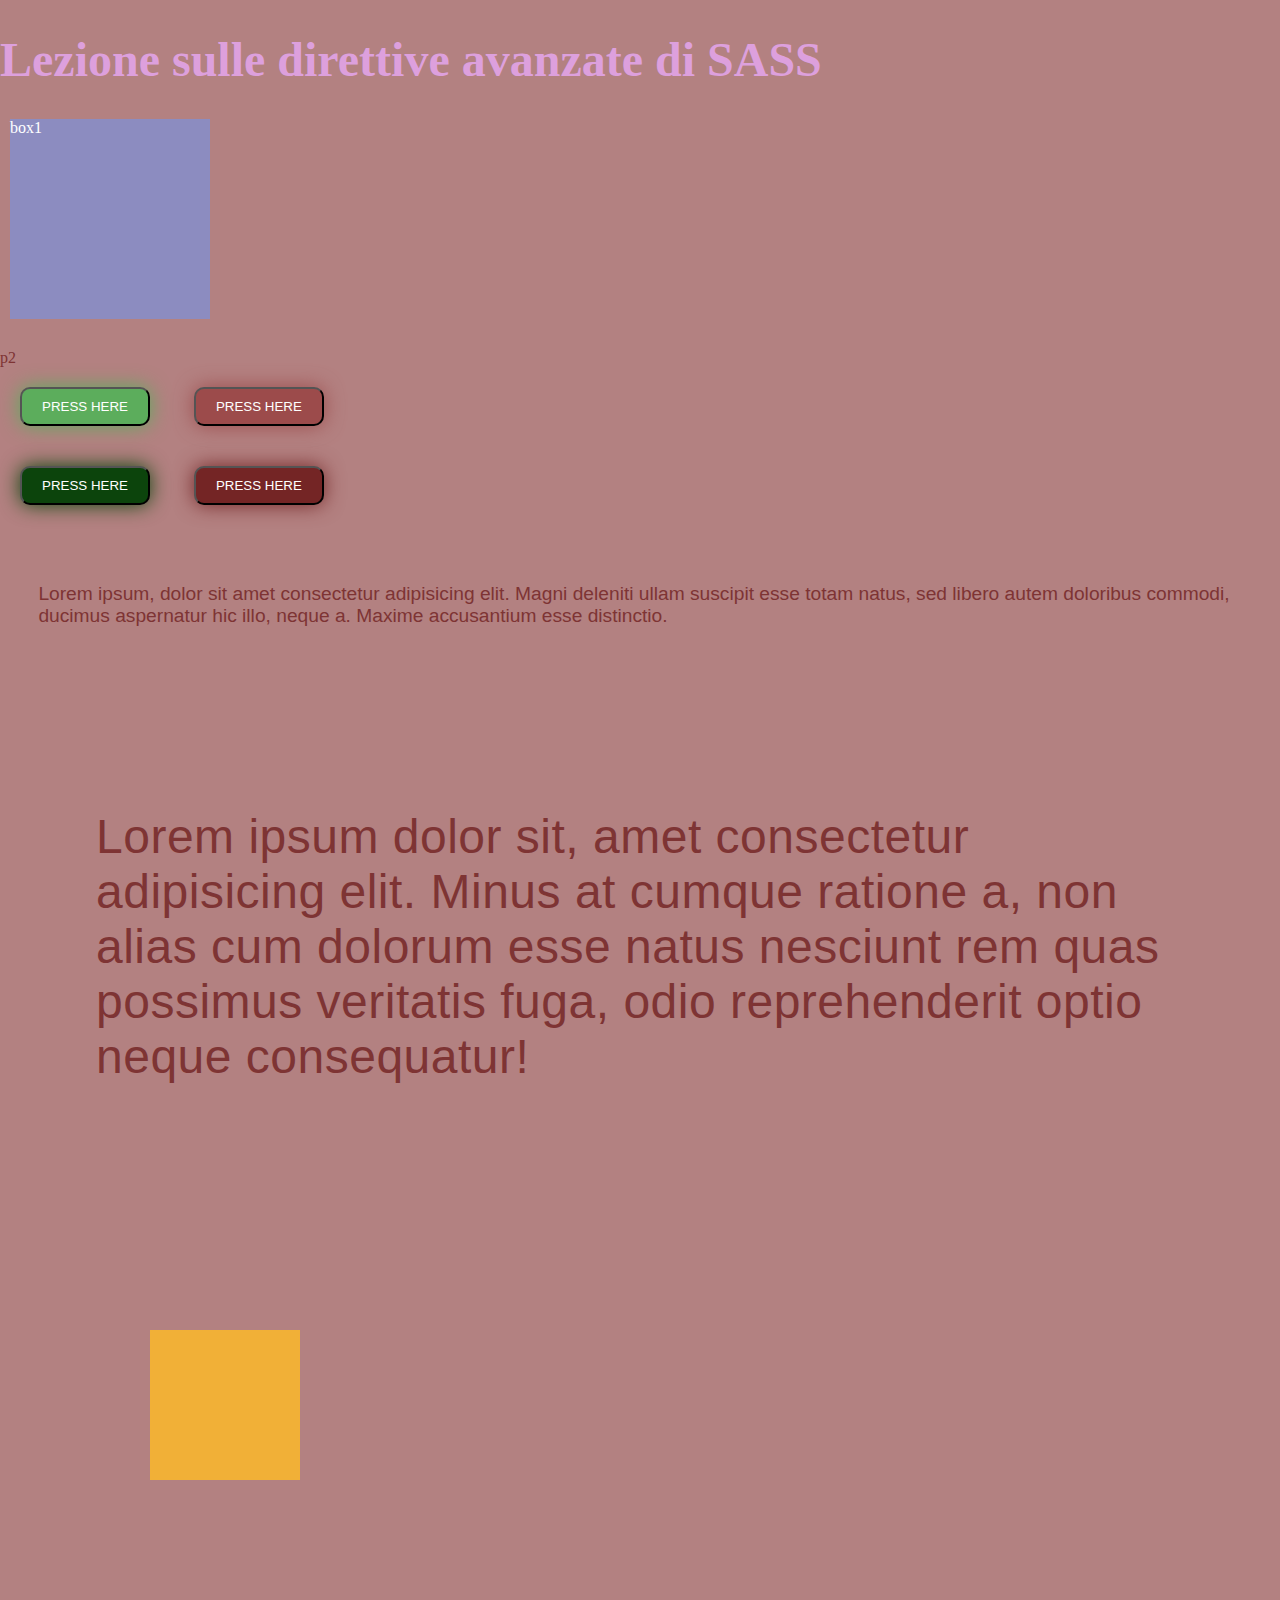
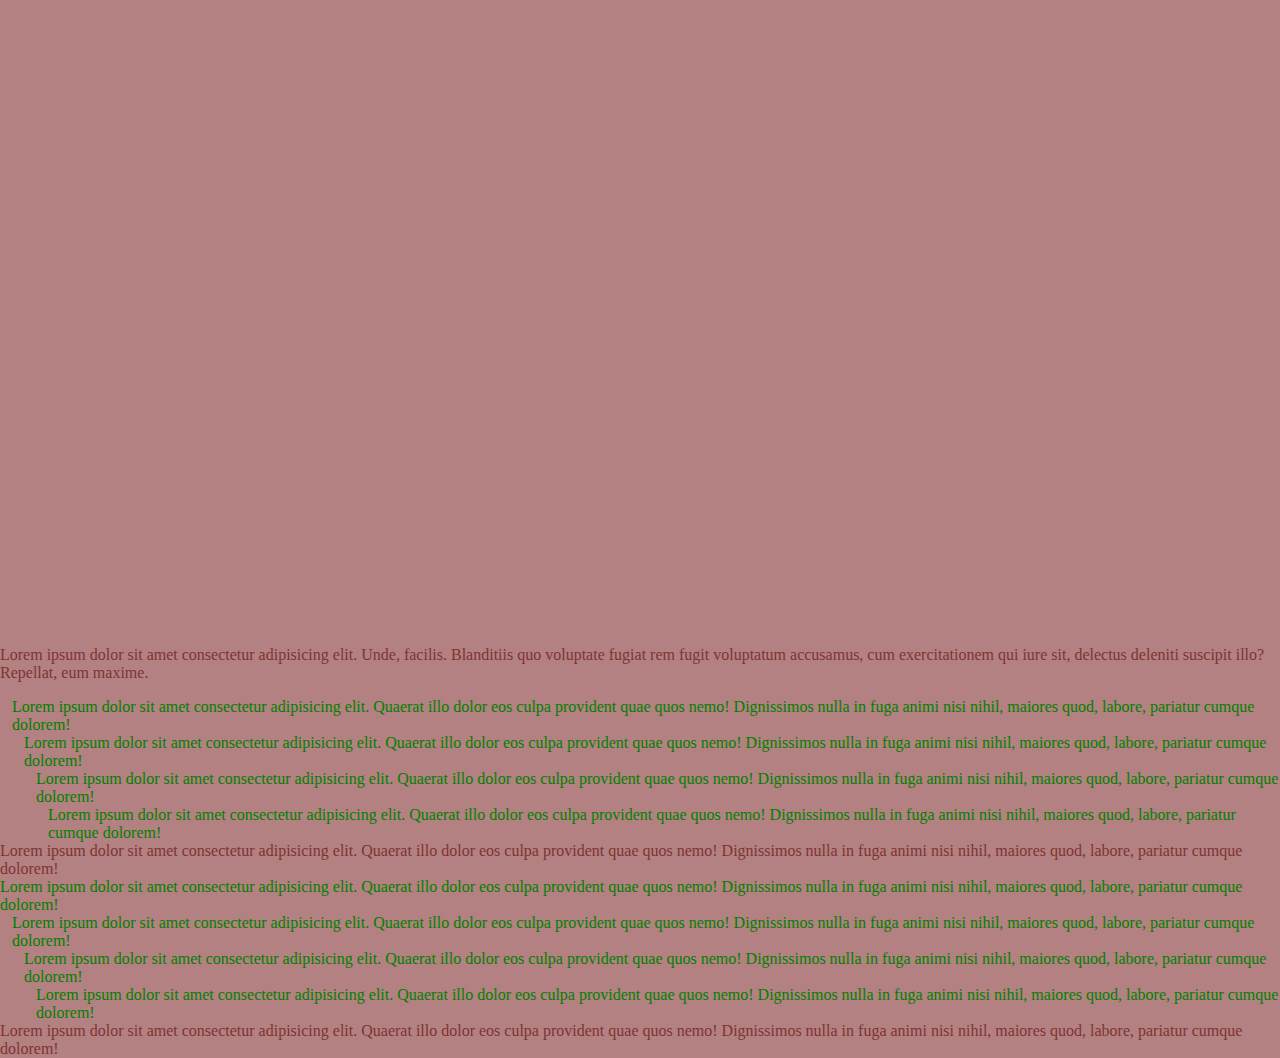
<file: appunti/index/index.html>
<!DOCTYPE html>
<html lang="en">
  <head>
    <meta charset="UTF-8" />
    <meta http-equiv="X-UA-Compatible" content="IE=edge" />
    <meta name="viewport" content="width=device-width, initial-scale=1.0" />
    <title>SASS 2</title>
    <link rel="stylesheet" href="../scss/app.css" />
  </head>
  <body>
    <h1>Lezione sulle direttive avanzate di SASS</h1>
    <div class="box1">box1</div>
    <div class="p2">p2</div>
    <div>
      <button class="button-green">PRESS HERE</button>

      <button class="button-red">PRESS HERE</button>
    </div>
    <div>
      <button class="button-special-green">PRESS HERE</button>
      <button class="button-special-red">PRESS HERE</button>
    </div>
    <div>
      <p class="normalPr1">
        Lorem ipsum, dolor sit amet consectetur adipisicing elit. Magni deleniti
        ullam suscipit esse totam natus, sed libero autem doloribus commodi,
        ducimus aspernatur hic illo, neque a. Maxime accusantium esse
        distinctio.
      </p>
      <p class="normalPr2">
        Lorem ipsum dolor sit, amet consectetur adipisicing elit. Minus at
        cumque ratione a, non alias cum dolorum esse natus nesciunt rem quas
        possimus veritatis fuga, odio reprehenderit optio neque consequatur!
      </p>
    </div>
    <div class="customBox1"></div>
    <div class="customBox2"></div>
    <p class="par">
      Lorem ipsum dolor sit amet consectetur adipisicing elit. Unde, facilis.
      Blanditiis quo voluptate fugiat rem fugit voluptatum accusamus, cum
      exercitationem qui iure sit, delectus deleniti suscipit illo? Repellat,
      eum maxime.
    </p>

    <div class="custom-p1">
      Lorem ipsum dolor sit amet consectetur adipisicing elit. Quaerat illo
      dolor eos culpa provident quae quos nemo! Dignissimos nulla in fuga animi
      nisi nihil, maiores quod, labore, pariatur cumque dolorem!
    </div>
    <div class="custom-p2">
      Lorem ipsum dolor sit amet consectetur adipisicing elit. Quaerat illo
      dolor eos culpa provident quae quos nemo! Dignissimos nulla in fuga animi
      nisi nihil, maiores quod, labore, pariatur cumque dolorem!
    </div>
    <div class="custom-p3">
      Lorem ipsum dolor sit amet consectetur adipisicing elit. Quaerat illo
      dolor eos culpa provident quae quos nemo! Dignissimos nulla in fuga animi
      nisi nihil, maiores quod, labore, pariatur cumque dolorem!
    </div>
    <div class="custom-p4">
      Lorem ipsum dolor sit amet consectetur adipisicing elit. Quaerat illo
      dolor eos culpa provident quae quos nemo! Dignissimos nulla in fuga animi
      nisi nihil, maiores quod, labore, pariatur cumque dolorem!
    </div>
    <div class="custom-p5">
      Lorem ipsum dolor sit amet consectetur adipisicing elit. Quaerat illo
      dolor eos culpa provident quae quos nemo! Dignissimos nulla in fuga animi
      nisi nihil, maiores quod, labore, pariatur cumque dolorem!
    </div>

    <div class="custom-p00">
      Lorem ipsum dolor sit amet consectetur adipisicing elit. Quaerat illo
      dolor eos culpa provident quae quos nemo! Dignissimos nulla in fuga animi
      nisi nihil, maiores quod, labore, pariatur cumque dolorem!
    </div>
    <div class="custom-p01">
      Lorem ipsum dolor sit amet consectetur adipisicing elit. Quaerat illo
      dolor eos culpa provident quae quos nemo! Dignissimos nulla in fuga animi
      nisi nihil, maiores quod, labore, pariatur cumque dolorem!
    </div>
    <div class="custom-p02">
      Lorem ipsum dolor sit amet consectetur adipisicing elit. Quaerat illo
      dolor eos culpa provident quae quos nemo! Dignissimos nulla in fuga animi
      nisi nihil, maiores quod, labore, pariatur cumque dolorem!
    </div>
    <div class="custom-p03">
      Lorem ipsum dolor sit amet consectetur adipisicing elit. Quaerat illo
      dolor eos culpa provident quae quos nemo! Dignissimos nulla in fuga animi
      nisi nihil, maiores quod, labore, pariatur cumque dolorem!
    </div>
    <div class="custom-p5">
      Lorem ipsum dolor sit amet consectetur adipisicing elit. Quaerat illo
      dolor eos culpa provident quae quos nemo! Dignissimos nulla in fuga animi
      nisi nihil, maiores quod, labore, pariatur cumque dolorem!
    </div>
  </body>
</html>
</file>
<file: appunti/scss/app.css>
html {
  height: 100%;
}

body {
  margin: 0;
  height: 100%;
}

h1 {
  color: plum;
  font-size: 3em;
  font-weight: bold;
  font-family: "Gill Sans" "Gill sans MT", Calibri, "Trebuchet MS";
}

.box1, .box2 {
  width: 200px;
  height: 200px;
  margin: 30px 10px;
  color: white;
  background-color: rgb(140, 140, 192);
}

.box2 {
  font-size: 3em;
  background-color: rgb(185, 107, 107);
}

.button-green {
  padding: 10px 20px;
  display: inline-block;
  text-transform: uppercase;
  border-radius: 10px;
  margin: 20px;
  cursor: pointer;
  box-shadow: 0 0 20px rgb(92, 173, 92);
  outline-color: 1px solid rgb(92, 173, 92);
  background-color: rgb(92, 173, 92);
  color: white;
}
.button-green:hover {
  box-shadow: none;
  color: rgb(92, 173, 92);
  background-color: white;
}

.button-red {
  padding: 10px 20px;
  display: inline-block;
  text-transform: uppercase;
  border-radius: 10px;
  margin: 20px;
  cursor: pointer;
  box-shadow: 0 0 20px rgb(156, 75, 75);
  outline-color: 1px solid rgb(156, 75, 75);
  background-color: rgb(156, 75, 75);
  color: white;
}
.button-red:hover {
  box-shadow: none;
  color: rgb(156, 75, 75);
  background-color: white;
}

.button-special-green {
  padding: 10px 20px;
  display: inline-block;
  text-transform: uppercase;
  border-radius: 10px;
  margin: 20px;
  cursor: pointer;
  box-shadow: 0 0 20px rgb(12, 68, 12);
  outline-color: 1px solid rgb(12, 68, 12);
  background-color: rgb(12, 68, 12);
  color: white;
}
.button-special-green:hover {
  box-shadow: none;
  color: rgb(12, 68, 12);
  background-color: white;
}

.button-special-red {
  padding: 10px 20px;
  display: inline-block;
  text-transform: uppercase;
  border-radius: 10px;
  margin: 20px;
  cursor: pointer;
  box-shadow: 0 0 20px rgb(116, 37, 37);
  outline-color: 1px solid rgb(116, 37, 37);
  background-color: rgb(116, 37, 37);
  color: white;
}
.button-special-red:hover {
  box-shadow: none;
  color: rgb(116, 37, 37);
  background-color: white;
}

.normalPr1 {
  font-size: 1.2em;
  font-family: "Gill Sans", "Gill Sans MT", Calibri, "Trebuchet MS", sans-serif;
  padding: 2em;
  letter-spacing: normal;
}

.normalPr2 {
  font-size: 3em;
  font-family: "Gill Sans", "Gill Sans MT", Calibri, "Trebuchet MS", sans-serif;
  padding: 2em;
  letter-spacing: 0.5px;
}

.customBox1 {
  width: 150px;
  height: 150px;
  margin: 150px;
  background-color: rgb(241, 176, 55);
}

.customBox2 {
  width: 250px;
  height: 250px;
  margin: 250px;
  background-image: url("https://placekitten.com/250/250");
}

.par {
  padding-top: 16px;
}

body {
  background-color: rgb(179, 129, 129);
  color: rgb(126, 52, 52);
}

.custom-p0 {
  padding-left: 0px;
  color: green;
}

.custom-p1 {
  padding-left: 12px;
  color: green;
}

.custom-p2 {
  padding-left: 24px;
  color: green;
}

.custom-p3 {
  padding-left: 36px;
  color: green;
}

.custom-p4 {
  padding-left: 48px;
  color: green;
}

.custom-p00 {
  padding-left: 0px;
  color: green;
}

.custom-p01 {
  padding-left: 12px;
  color: green;
}

.custom-p02 {
  padding-left: 24px;
  color: green;
}

.custom-p03 {
  padding-left: 36px;
  color: green;
}

.custom-p04 {
  padding-left: 48px;
  color: green;
}

.custom-p05 {
  padding-left: 60px;
  color: green;
}

.paragrah-c {
  color: green;
}

.paragrah-c {
  color: navy;
}

.paragrah-c {
  color: yellow;
}

.paragrah-c {
  color: pink;
}/*# sourceMappingURL=app.css.map */
</file>
